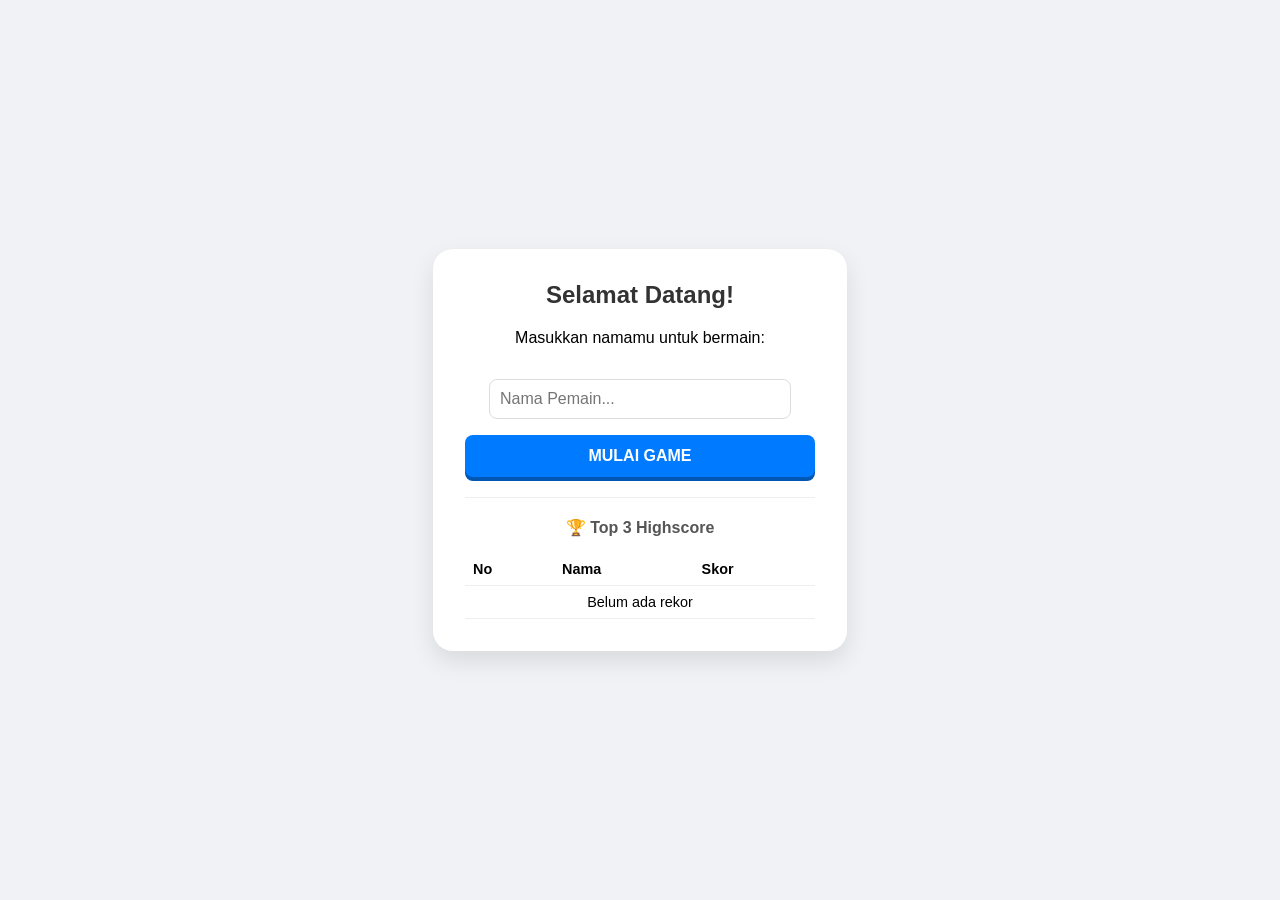
<file: index.html>
<!DOCTYPE html>
<html lang="id">
<head>
    <meta charset="UTF-8">
    <meta name="viewport" content="width=device-width, initial-scale=1.0">
    <title>Game Ganjil Genap</title>
    <link rel="stylesheet" href="style.css">
</head>
<body>

    <div id="login-screen" class="card">
        <h2>Selamat Datang!</h2>
        <p>Masukkan namamu untuk bermain:</p>
        <input type="text" id="username-input" placeholder="Nama Pemain..." maxlength="12">
        <button class="btn-start" onclick="startGame()">Mulai Game</button>
        <div class="initial-highscore">
            <hr>
            <h3>🏆 Top 3 Highscore</h3>
            <table class="highscore-table">
                <thead>
                    <tr>
                        <th>No</th>
                        <th>Nama</th>
                        <th>Skor</th>
                    </tr>
                </thead>
                <tbody id="initial-highscore-list">
                    </tbody>
            </table>
        </div>
    </div>

    <div id="game-screen" class="card">
        <div class="stats-row">
            <div>Skor: <span id="score">0</span></div>
            <div class="lives-text">Nyawa: <span id="lives">3</span> ❤️</div>
        </div>
        <div id="number" class="number-display">?</div>
        <div class="button-group">
            <button class="btn-genap" onclick="tebak('genap')">GENAP</button>
            <button class="btn-ganjil" onclick="tebak('ganjil')">GANJIL</button>
        </div>
        <p id="message">Siap bermain?</p>
    </div>

    <div id="game-over-screen" class="card">
        <h2>GAME OVER!</h2>
        <p id="final-msg"></p>
        <h3>🏆 Top 3 Highscore</h3>
        <table class="highscore-table">
            <thead>
                <tr>
                    <th>No</th>
                    <th>Nama</th>
                    <th>Skor</th>
                </tr>
            </thead>
            <tbody id="highscore-list"></tbody>
        </table>
        <button class="btn-start" style="margin-top: 1.5rem;" onclick="location.reload()">Main Lagi</button>
    </div>

    <script src="script.js"></script>
</body>
</html>
</file>
<file: style.css>
/* style.css */

body { 
    font-family: 'Segoe UI', Tahoma, Geneva, Verdana, sans-serif; 
    display: flex; 
    justify-content: center; 
    align-items: center; 
    height: 100vh; 
    margin: 0; 
    background-color: #f0f2f5; 
}

.card { 
    background: white; 
    padding: 2rem; 
    border-radius: 20px; 
    box-shadow: 0 10px 25px rgba(0,0,0,0.1); 
    text-align: center; 
    width: 90%;
    max-width: 350px; 
}

h2 { margin-top: 0; color: #333; }

/* Layar Login */
#login-screen input {
    width: 80%;
    padding: 10px;
    margin: 1rem 0;
    border: 1px solid #ddd;
    border-radius: 8px;
    font-size: 1rem;
}

/* Statistik */
.stats-row {
    display: flex;
    justify-content: space-between;
    margin-bottom: 1rem;
    font-weight: bold;
}

.number-display { 
    font-size: 5rem; 
    font-weight: 800; 
    margin: 1rem 0; 
    color: #007bff; 
}

.button-group {
    display: flex;
    gap: 15px;
    margin: 1.5rem 0;
}

button { 
    flex: 1;
    padding: 12px 0; 
    font-size: 1rem; 
    font-weight: bold;
    cursor: pointer; 
    border: none; 
    border-radius: 8px; 
    color: white;
    text-transform: uppercase;
}

.btn-genap { background-color: #28a745; box-shadow: 0 4px #1e7e34; }
.btn-ganjil { background-color: #fd7e14; box-shadow: 0 4px #ca6510; }
.btn-start { background-color: #007bff; width: 100%; box-shadow: 0 4px #0056b3; }

/* Highscore Table */
.highscore-table {
    margin-top: 1rem;
    width: 100%;
    border-collapse: collapse;
    text-align: left;
}
.highscore-table th, .highscore-table td {
    padding: 8px;
    border-bottom: 1px solid #eee;
}

hr {
    border: 0;
    border-top: 1px solid #eee;
    margin: 20px 0;
}

.initial-highscore h3 {
    font-size: 1rem;
    color: #555;
    margin-bottom: 10px;
}

.highscore-table {
    font-size: 0.9rem;
}

#game-screen, #game-over-screen { display: none; }
</file>
